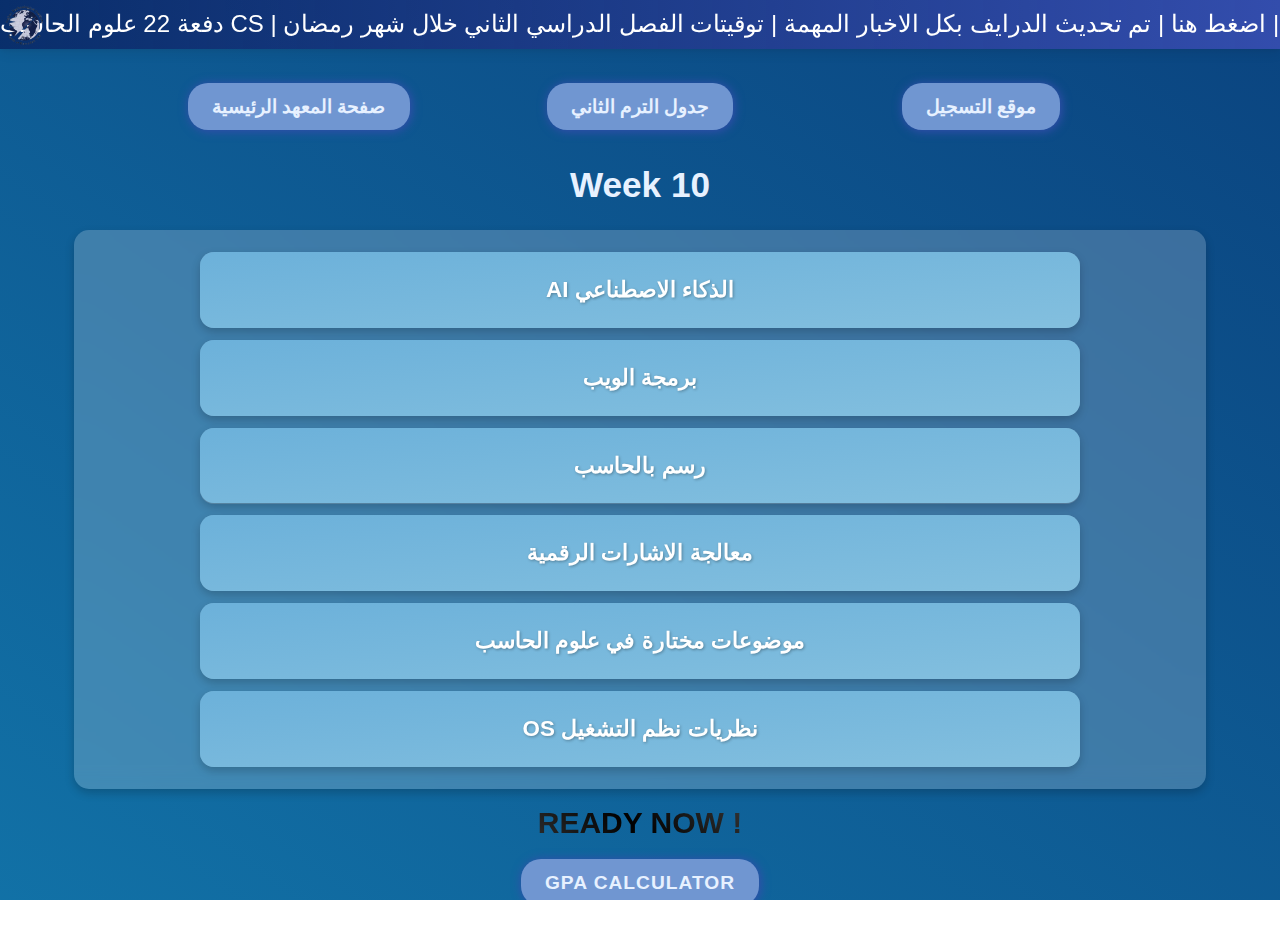
<file: index.html>
<!DOCTYPE html>
<html lang="en">

<head>
    <meta charset="UTF-8">
    <meta name="viewport" content="width=device-width, initial-scale=1.0">
    <title>Year 3-Term 2</title>
    <!-- Icon -->
    <link rel="icon" type="image/main-icon" href="img/HTI Logo.png">
    <!-- wow css  -->
    <link rel="stylesheet" href="css/wow.min.css">
    <!-- animate css  -->
    <link rel="stylesheet" href="css/animate.min.css" />
    <!-- fontawsome css  -->
    <link rel="stylesheet" href="css/all.min.css" />
    <!-- bootstrap css  -->
    <link rel="stylesheet" href="css/bootstrap.min.css">
    <!-- mdbootstrap css  -->
    <link rel="stylesheet" href="css/mdb.min.css">
    <!-- style css  -->
    <link rel="stylesheet" href="css/style.css"/>
</head>
<body>

    <!-- Start NAVbar Section -->

    <a href="news.html" target="_self">
        <nav class="navbar d-flex flex-column justify-content-center animate__animated animate__fadeInDown">
            <img src="img/HTI Logo.png" alt="HTI logo" class="logo-image">
            <div class="moving-text d-flex" style="direction: ltr;">
                <h4>دفعة 22 علوم الحاسب CS | جميع الاخبار المهمة للدفعة | اضغط هنا | تم تحديث الدرايف بكل الاخبار المهمة | توقيتات الفصل الدراسي الثاني خلال شهر رمضان</h4>
            </div>
        </nav>
    </a>

    <!-- End NAVbar Section -->

    <!-- Start Header Links -->

    <div class="header-links mx-auto container my-4 text-center">
        <div class="row">
            <div class="first-link text-center col-md-4 animate__animated animate__bounceInRight">
                <a href="https://www.hti.edu.eg/?page_id=3897" class="btn btn-primary link-hti" target="_blank">صفحة
                    المعهد الرئيسية</a>
            </div>
            <div class="second-link text-center col-md-4 animate__animated animate__bounceInLeft">
                <a href="https://drive.google.com/file/d/1776CBrZ31gZUXEzkf-ZxB6Pf50uqIrbk/view?usp=drive_link" class="btn btn-primary link-hti" target="_blank">جدول الترم الثاني</a>
            </div>
            <div class="third-link text-center col-md-4 animate__animated animate__bounceInDown">
                <a href="http://mis.hti.edu.eg/hti/login.jsp" class="btn btn-danger link-hti" target="_blank">موقع
                    التسجيل</a>
            </div>
        </div>
    </div>

    <!-- End Header Links -->

    <!-- Week Title -->
    <div class="week-title2 d-flex justify-content-center align-items-center flex-wrap animate__animated animate__fadeInUp">
        <h2 class="week-title animate__animated animate__fadeInUp mx-4">Week 10</h2>
    </div>

    <!-- Start subjects Section -->

    <div class="subjects-section-parent container p-3 animate__animated animate__zoomIn">
        <div class="row">
            <div class="subjects-section p-3">
                <div class="ai-subject subjects animate__animated animate__backInLeft" onclick="goTo('ai_subject.html')">
                    <a href="ai_subject.html" target="_blank" style="direction: rtl;">
                        الذكاء الاصطناعي AI
                    </a>
                </div>
                <div class="web-dev-subject subjects animate__animated animate__backInRight" onclick="goTo('web_subject.html')">
                    <a href="web_subject.html" target="_blank">برمجة الويب</a>
                </div>
                <div class="draw-comp-subject subjects animate__animated animate__backInLeft" onclick="goTo('comp_draw.html')">
                    <a href="comp_draw.html" target="_blank">رسم بالحاسب</a>
                </div>
                <div class="dps-subject subjects animate__animated animate__backInRight" onclick="goTo('dps.html')">
                    <a href="dps.html" target="_blank">معالجة الاشارات الرقمية</a>
                </div>
                <div class="mawdoat-subject subjects animate__animated animate__backInLeft" onclick="goTo('mawwdoat_subject.html')">
                    <a href="mawwdoat_subject.html" target="_blank">موضوعات مختارة في علوم الحاسب</a>
                </div>
                <div class="os-subject subjects animate__animated animate__backInRight" onclick="goTo('os_subject.html')">
                    <a href="os_subject.html" target="_blank" style="direction: rtl;">نظريات نظم التشغيل OS</a>
                </div>
            </div>
        </div>
    </div>

    <!-- End Parent Section -->

    <!-- Start GPA Section -->

    <h3 style="color: #050a30; font-weight: 800;" class="text-center gpa-text">ready now !</h3>
    <div class="container gpa-section">
        <div class="row">
            <div class="first-link text-center col12 animate__animated animate__bounceInRight mb-4">
                <a href="gpa.html" class="btn btn-primary link-hti" target="_blank">GPA Calculator</a>
            </div>
        </div>
    </div>

    <!-- End GPA Section -->

    <!-- Start Thanks for Section -->

    <!-- End Thanks for Section -->

    <!-- JAVASCRIPT Files -->
    <!-- fontawsome js -->
    <script src="js/all.min.js"></script>
    <!-- wow js -->
    <script src="js/wow.min.js"></script>
    <script>
        new WOW().init();
    </script>
    <!-- wow js -->
    <!-- jquery js -->
    <script src="js/jquery.slim.min.js"></script>
    <!-- popper js -->
    <script src="js/popper.min.js"></script>
    <!-- bootstrap js -->
    <script src="js/bootstrap.min.js"></script>
    <!-- mdbootstrap js -->
    <script src="js/mdb.min.js"></script>
    <!-- mdbootstrap js -->
    <!-- Main File JS -->
    <script src="js/main.js"></script>
</body>

</html>
</file>
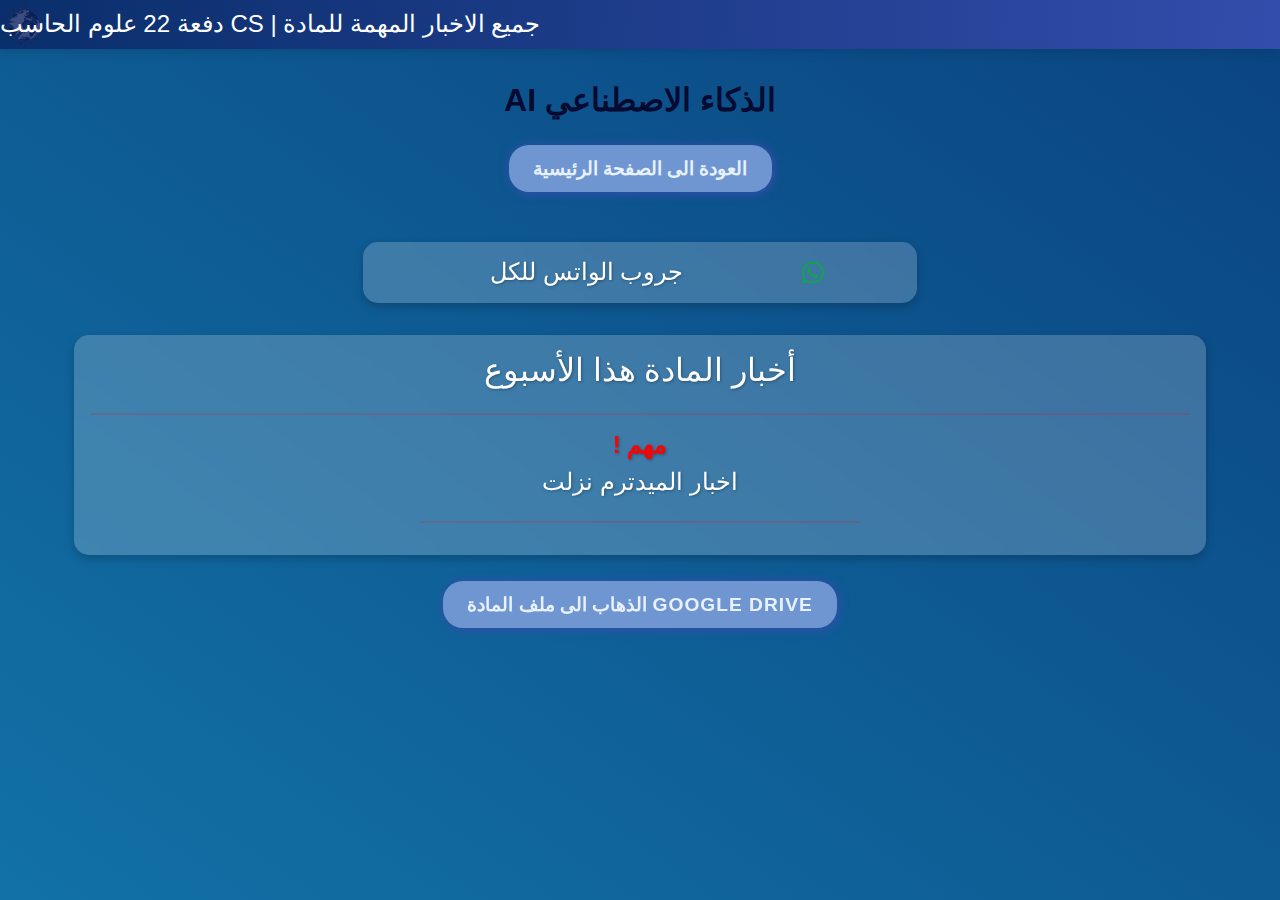
<file: ai_subject.html>
<!DOCTYPE html>
<html lang="en">
<head>
    <meta charset="UTF-8">
    <meta name="viewport" content="width=device-width, initial-scale=1.0">
    <title>AI الذكاء الاصطناعي</title>
    <!-- Icon -->
    <link rel="icon" type="image/main-icon" href="img/ai logo.png">
    <!-- wow css  -->
    <link rel="stylesheet" href="css/wow.min.css">
    <!-- animate css  -->
    <link rel="stylesheet" href="css/animate.min.css" />
    <!-- fontawsome css  -->
    <link rel="stylesheet" href="css/all.min.css" />
    <!-- bootstrap css  -->
    <link rel="stylesheet" href="css/bootstrap.min.css">
    <!-- mdbootstrap css  -->
    <link rel="stylesheet" href="css/mdb.min.css">
    <!-- style css  -->
    <link rel="stylesheet" href="css/style.css"/>
</head>
<body>

    <!-- Start NAVbar Section -->

    <img src="img/HTI Logo.png" alt="HTI logo" class="logo-image">
    <a href="ai_subject.html" target="_self">
        <nav class="navbar d-flex flex-column justify-content-center">
            <div class="moving-text d-flex">
                <h4>دفعة 22 علوم الحاسب CS | جميع الاخبار المهمة للمادة</h4>
            </div>
        </nav>
    </a>

    <!-- End NAVbar Section -->

    <!-- Start Header Links -->

    <div class="header-links mx-auto container my-4 text-center">
        <div class="row">
            <div class="first-link text-center my-2 col-md-12 animate__animated animate__bounceInLeft">
                <h3 class="subject-header" style="color: #050a30;">AI الذكاء الاصطناعي</h3>
            </div>
            <div class="first-link text-center col-md-12 animate__animated animate__bounceInRight">
                <a href="index.html" class="btn btn-primary link-hti" target="_self">العودة الى الصفحة الرئيسية</a>
            </div>
        </div>
    </div>

    <!-- End Header Links -->

    <!-- Whatsapp links -->
    <div class="subjects-section-parent container p-3">
        <div class="row">
            <a href="https://chat.whatsapp.com/Got9szj0M4MIVk0S0spTC0" target="_blank" class="a-subjects-whats">
                <div class="subjects-section-whats p-3 col-12 col-md-6 m-auto d-flex justify-content-center align-items-center">
                    <h4 class="mb-0 text-center w-50">جروب الواتس للكل</h4>
                    <i class="fa-brands fa-whatsapp fa-lg ms-2 text-success"></i>
                </div>
            </a>
        </div>
    </div>

    

    <!-- Start News Section -->

        <div class="subjects-section-parent container p-3 animate__animated animate__zoomInDown">
        <div class="row">
            <div class="subjects-section p-3">
                <h2>أخبار المادة هذا الأسبوع</h2>
                <hr class="news-hr">
                <h4 style="color: red; font-weight: bold; direction: rtl;">مهم !</h4>
                <h4>اخبار الميدترم نزلت</h4>
                <hr class="news-hr" style="width: 40%;">
            </div>
        </div>
    </div>

    <!-- End News Section -->

    <!-- Start Google drive link -->

    <div class="header-links container text-center">
        <div class="row">
            <div class="first-link text-center col-md-12 animate__animated animate__backInUp">
                <a href="https://docs.google.com/document/d/1BpduePeyL6pjbXLRtYk9vRPhbZykrW26/edit?usp=drive_link&ouid=106283500794737025863&rtpof=true&sd=true" class="btn btn-primary link-hti" target="_blank">الذهاب الى ملف المادة Google Drive</a>
            </div>
        </div>
    </div>

    <!-- End Google drive link -->

    <!-- JAVASCRIPT Files -->
    <!-- fontawsome js -->
    <script src="js/all.min.js"></script>
    <!-- wow js -->
    <script src="js/wow.min.js"></script>
    <script>
        new WOW().init();
    </script>
    <!-- wow js -->
    <!-- jquery js -->
    <script src="js/jquery.slim.min.js"></script>
    <!-- popper js -->
    <script src="js/popper.min.js"></script>
    <!-- bootstrap js -->
    <script src="js/bootstrap.min.js"></script>
    <!-- mdbootstrap js -->
    <script src="js/mdb.min.js"></script>
    <!-- mdbootstrap js -->
    <!-- Main File JS -->
    <script src="js/main.js"></script>
</body>
</html>
</file>
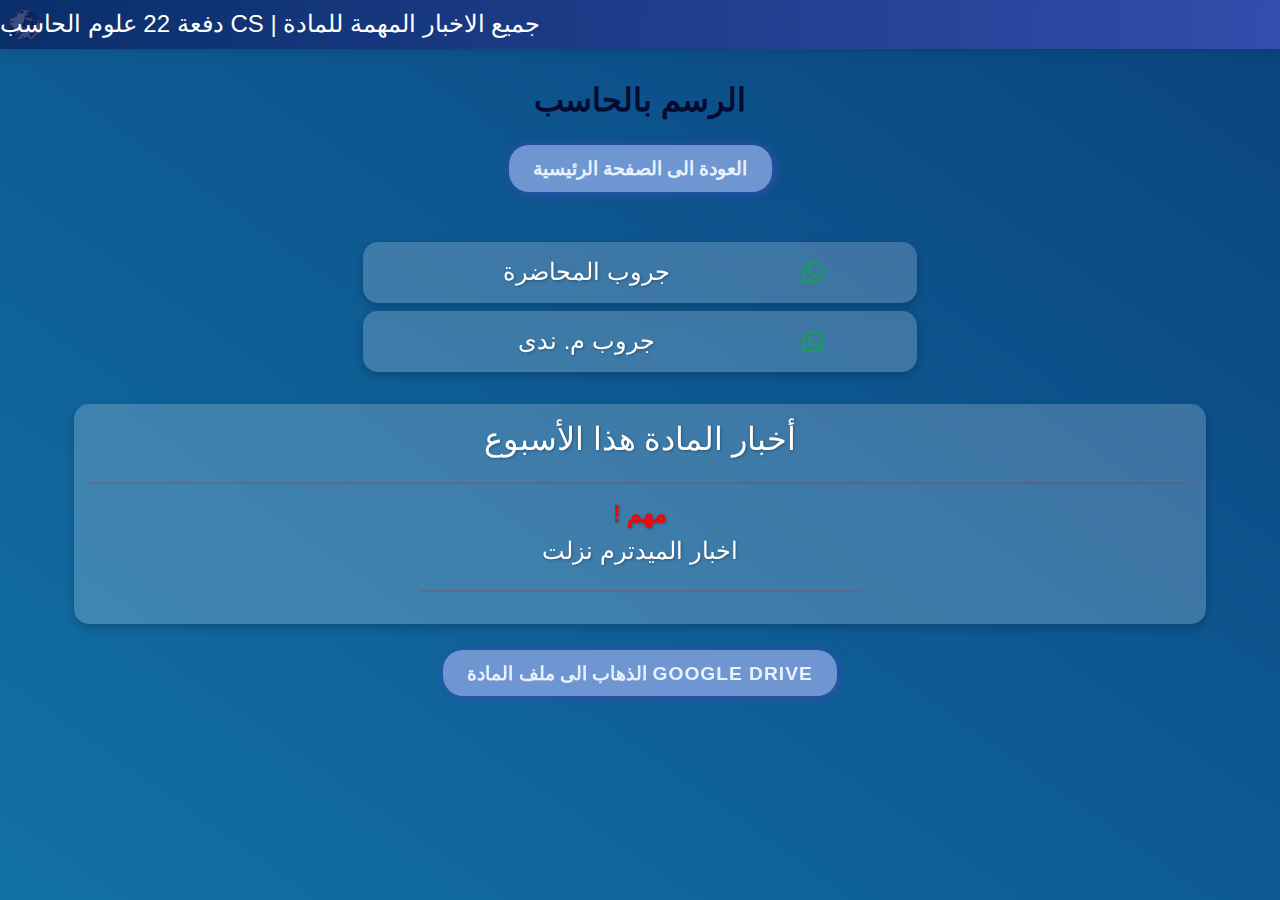
<file: comp_draw.html>
<!DOCTYPE html>
<html lang="en">
<head>
    <meta charset="UTF-8">
    <meta name="viewport" content="width=device-width, initial-scale=1.0">
    <title>Computer Design</title>
    <!-- Icon -->
    <link rel="icon" type="image/main-icon" href="img/computer logo.jpg">
    <!-- wow css  -->
    <link rel="stylesheet" href="css/wow.min.css">
    <!-- animate css  -->
    <link rel="stylesheet" href="css/animate.min.css" />
    <!-- fontawsome css  -->
    <link rel="stylesheet" href="css/all.min.css" />
    <!-- bootstrap css  -->
    <link rel="stylesheet" href="css/bootstrap.min.css">
    <!-- mdbootstrap css  -->
    <link rel="stylesheet" href="css/mdb.min.css">
    <!-- style css  -->
    <link rel="stylesheet" href="css/style.css"/>
</head>
<body>

    <!-- Start NAVbar Section -->

    <img src="img/HTI Logo.png" alt="HTI logo" class="logo-image">
    <a href="comp_draw.html" target="_self">
        <nav class="navbar d-flex flex-column justify-content-center">
            <div class="moving-text d-flex">
                <h4>دفعة 22 علوم الحاسب CS | جميع الاخبار المهمة للمادة</h4>
            </div>
        </nav>
    </a>

    <!-- End NAVbar Section -->

    <!-- Start Header Links -->

    <div class="header-links mx-auto container my-4 text-center">
        <div class="row">
            <div class="first-link text-center my-2 col-md-12 animate__animated animate__bounceInLeft">
                <h3 class="subject-header" style="color: #050a30;">الرسم بالحاسب</h3>
            </div>
            <div class="first-link text-center col-md-12 animate__animated animate__bounceInRight">
                <a href="index.html" class="btn btn-primary link-hti" target="_self">العودة الى الصفحة الرئيسية</a>
            </div>
        </div>
    </div>

    <!-- End Header Links -->

    <!-- Whatsapp links -->
    <div class="subjects-section-parent container p-3">
        <div class="row">
            <a href="https://chat.whatsapp.com/IC6FzZGcEUC82u91eX6xTD" target="_blank" class="a-subjects-whats">
                <div class="subjects-section-whats p-3 col-12 col-md-6 m-auto d-flex justify-content-center align-items-center">
                    <h4 class="mb-0 text-center w-50">جروب المحاضرة</h4>
                    <i class="fa-brands fa-whatsapp fa-lg ms-2 text-success"></i>
                </div>
            </a>
            <a href="https://chat.whatsapp.com/IC6FzZGcEUC82u91eX6xTD" target="_blank" class="a-subjects-whats">
                <div class="subjects-section-whats p-3 col-12 col-md-6 m-auto d-flex justify-content-center align-items-center mt-2">
                    <h4 class="mb-0 text-center w-50">جروب م. ندى</h4>
                    <i class="fa-brands fa-whatsapp fa-lg ms-2 text-success"></i>
                </div>
            </a>
        </div>
    </div>

    <!-- Start News Section -->
        <div class="subjects-section-parent container p-3 animate__animated animate__zoomInDown">
        <div class="row">
            <div class="subjects-section p-3">
                <h2>أخبار المادة هذا الأسبوع</h2>
                <hr class="news-hr">
                <h4 style="color: red; font-weight: bold; direction: rtl;">مهم !</h4>
                <h4>اخبار الميدترم نزلت</h4>
                <hr class="news-hr" style="width: 40%;">
            </div>
        </div>
    </div>

    <!-- End News Section -->

    <!-- Start Google drive link -->

    <div class="header-links container text-center">
        <div class="row">
            <div class="first-link text-center col-md-12 animate__animated animate__backInUp">
                <a href="https://docs.google.com/document/d/1R_1vVMCkstqrqnaEO7SGqClV2ni_c2xq2x5_SIU8O30/edit?usp=drive_link" class="btn btn-primary link-hti" target="_blank">الذهاب الى ملف المادة Google Drive</a>
            </div>
        </div>
    </div>
    <!-- End Google drive link -->

    <!-- JAVASCRIPT Files -->
    <!-- fontawsome js -->
    <script src="js/all.min.js"></script>
    <!-- wow js -->
    <script src="js/wow.min.js"></script>
    <script>
        new WOW().init();
    </script>
    <!-- wow js -->
    <!-- jquery js -->
    <script src="js/jquery.slim.min.js"></script>
    <!-- popper js -->
    <script src="js/popper.min.js"></script>
    <!-- bootstrap js -->
    <script src="js/bootstrap.min.js"></script>
    <!-- mdbootstrap js -->
    <script src="js/mdb.min.js"></script>
    <!-- mdbootstrap js -->
    <!-- Main File JS -->
    <script src="js/main.js"></script>
</body>
</html>
</file>
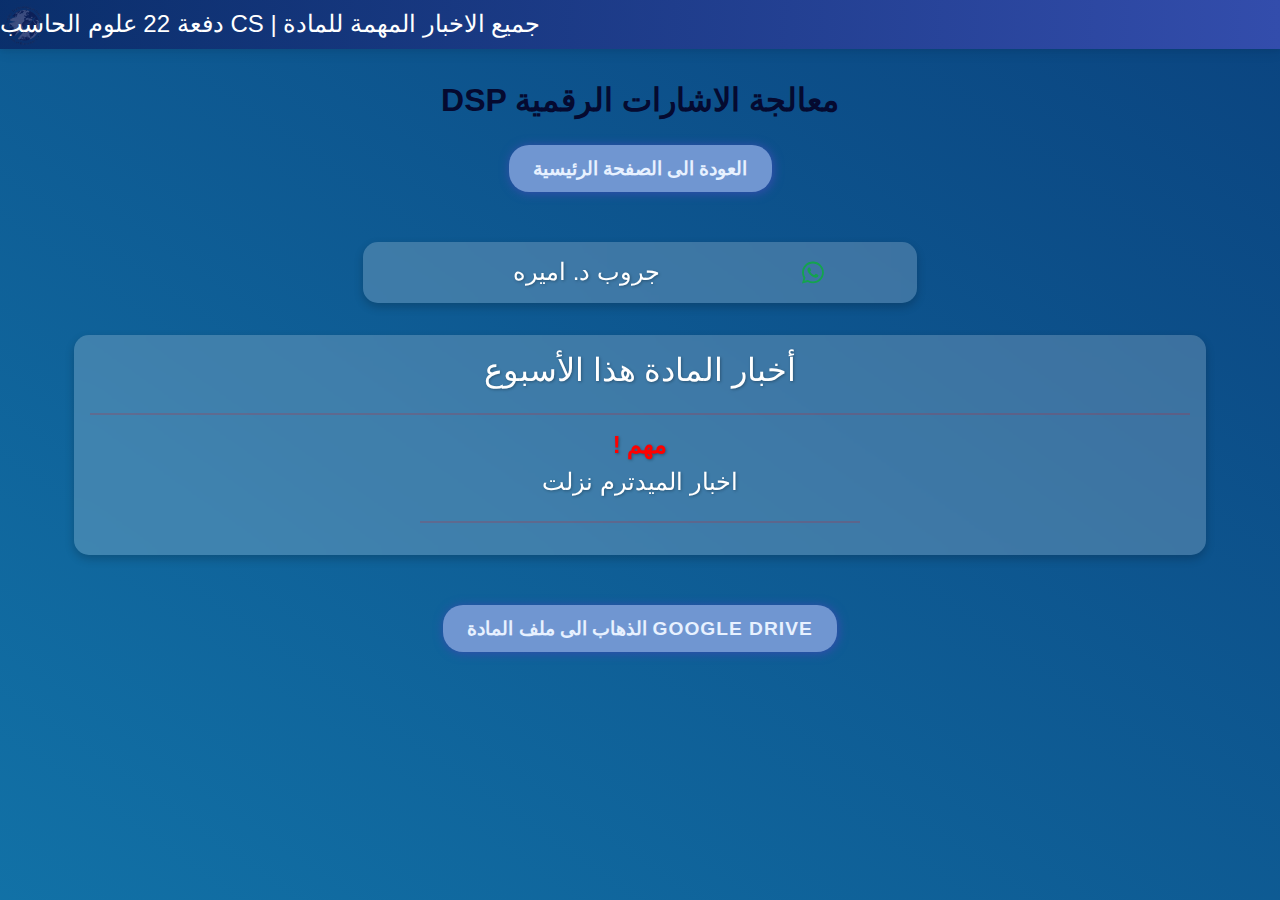
<file: dps.html>
<!DOCTYPE html>
<html lang="en">
<head>
    <meta charset="UTF-8">
    <meta name="viewport" content="width=device-width, initial-scale=1.0">
    <title>DSP معالجة الاشارات الرقمية</title>
    <!-- Icon -->
    <link rel="icon" type="image/DPS-icon" href="img/DPS logo.jpg">
    <!-- wow css  -->
    <link rel="stylesheet" href="css/wow.min.css">
    <!-- animate css  -->
    <link rel="stylesheet" href="css/animate.min.css" />
    <!-- fontawsome css  -->
    <link rel="stylesheet" href="css/all.min.css" />
    <!-- bootstrap css  -->
    <link rel="stylesheet" href="css/bootstrap.min.css">
    <!-- mdbootstrap css  -->
    <link rel="stylesheet" href="css/mdb.min.css">
    <!-- style css  -->
    <link rel="stylesheet" href="css/style.css"/>
</head>
<body>

    <!-- Start NAVbar Section -->

    <img src="img/HTI Logo.png" alt="HTI logo" class="logo-image">
    <a href="dps.html" target="_self">
        <nav class="navbar d-flex flex-column justify-content-center">
            <div class="moving-text d-flex">
                <h4>دفعة 22 علوم الحاسب CS | جميع الاخبار المهمة للمادة</h4>
            </div>
        </nav>
    </a>

    <!-- End NAVbar Section -->

    <!-- Start Header Links -->

    <div class="header-links mx-auto container my-4 text-center">
        <div class="row">
            <div class="first-link my-2 text-center col-md-12 animate__animated animate__bounceInLeft">
                <h3 class="subject-header" style="color: #050a30;">DSP معالجة الاشارات الرقمية</h3>
            </div>
            <div class="first-link text-center col-md-12 animate__animated animate__bounceInRight">
                <a href="index.html" class="btn btn-primary link-hti" target="_self">العودة الى الصفحة الرئيسية</a>
            </div>
        </div>
    </div>

    <!-- End Header Links -->

    <!-- Whatsapp links -->
    <div class="subjects-section-parent container p-3">
        <div class="row">
            <a href="https://chat.whatsapp.com/E8WbWMPJDiLEuZRfhpGPYP" target="_blank" class="a-subjects-whats">
                <div class="subjects-section-whats p-3 col-12 col-md-6 m-auto d-flex justify-content-center align-items-center">
                    <h4 class="mb-0 text-center w-50">جروب  د. اميره</h4>
                    <i class="fa-brands fa-whatsapp fa-lg ms-2 text-success"></i>
                </div>
            </a>
        </div>
    </div>

    <!-- Start News Section -->

     <div class="subjects-section-parent container p-3 animate__animated animate__zoomInDown">
        <div class="row">
            <div class="subjects-section p-3">
                <h2>أخبار المادة هذا الأسبوع</h2>
                <hr class="news-hr">
                <h4 style="color: red; font-weight: bold; direction: rtl;">مهم !</h4>
                <h4>اخبار الميدترم نزلت</h4>
                <hr class="news-hr" style="width: 40%;">
            </div>
        </div>
    </div>

    <!-- End News Section -->

    <!-- Start Google drive link -->

    <div class="header-links mx-auto container my-4 text-center">
        <div class="row">
            <div class="first-link text-center col-md-12 animate__animated animate__backInUp">
                <a href="https://docs.google.com/document/d/1GTnDDP8aubUw93raZV2Iy1NIRnbeE5WJ/edit?usp=drive_link&ouid=106283500794737025863&rtpof=true&sd=true" class="btn btn-primary link-hti" target="_blank">الذهاب الى ملف المادة Google Drive</a>
            </div>
        </div>
    </div>

    <!-- End Google drive link -->

    <!-- JAVASCRIPT Files -->
    <!-- fontawsome js -->
    <script src="js/all.min.js"></script>
    <!-- wow js -->
    <script src="js/wow.min.js"></script>
    <script>
        new WOW().init();
    </script>
    <!-- wow js -->
    <!-- jquery js -->
    <script src="js/jquery.slim.min.js"></script>
    <!-- popper js -->
    <script src="js/popper.min.js"></script>
    <!-- bootstrap js -->
    <script src="js/bootstrap.min.js"></script>
    <!-- mdbootstrap js -->
    <script src="js/mdb.min.js"></script>
    <!-- mdbootstrap js -->
    <!-- Main File JS -->
    <script src="js/main.js"></script>
</body>
</html>
</file>
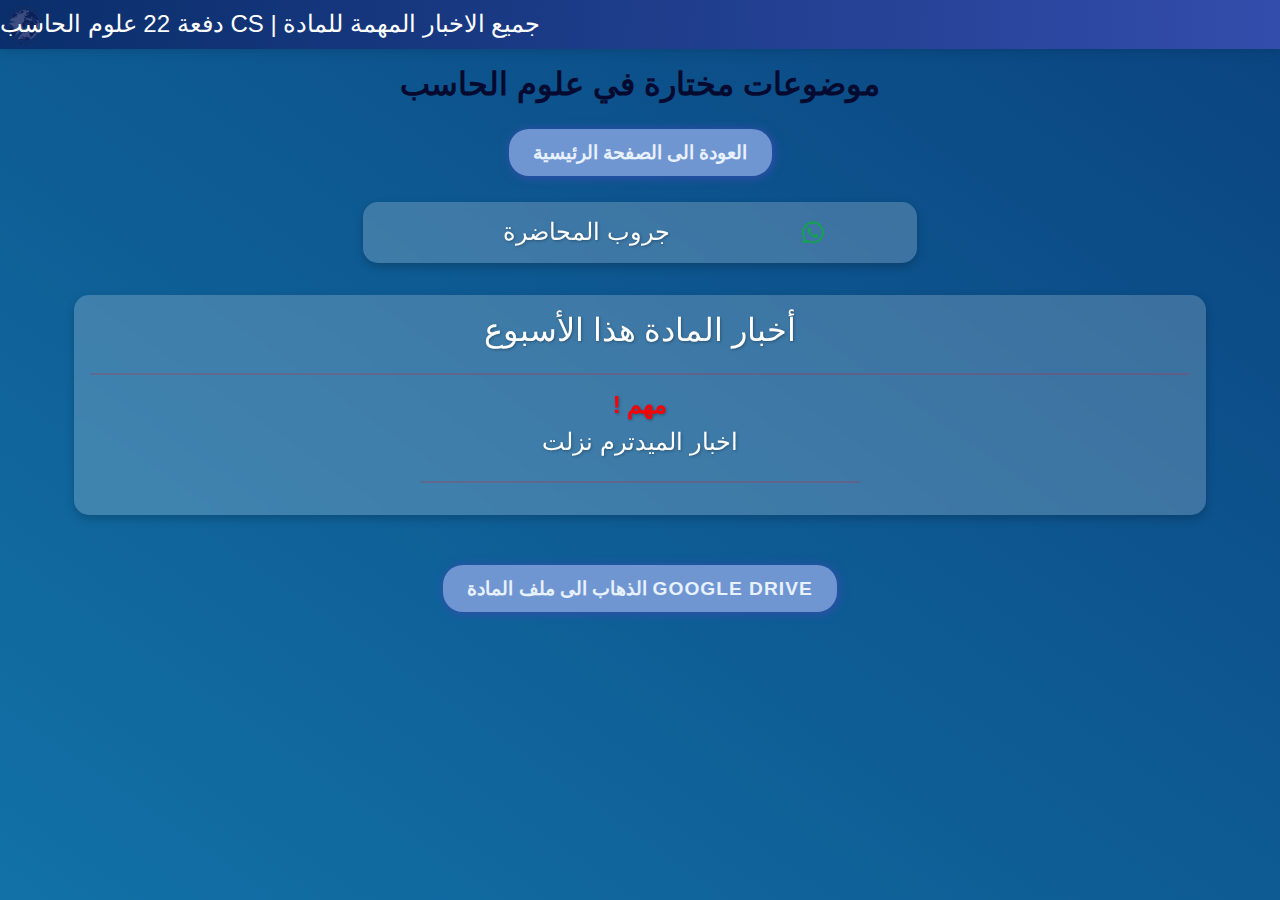
<file: mawwdoat_subject.html>
<!DOCTYPE html>
<html lang="en">
<head>
    <meta charset="UTF-8">
    <meta name="viewport" content="width=device-width, initial-scale=1.0">
    <title>موضوعات مختارة في علوم الحاسب</title>
    <!-- Icon -->
    <link rel="icon" type="image/main-icon" href="img/HTI Logo.png">
    <!-- wow css  -->
    <link rel="stylesheet" href="css/wow.min.css">
    <!-- animate css  -->
    <link rel="stylesheet" href="css/animate.min.css" />
    <!-- fontawsome css  -->
    <link rel="stylesheet" href="css/all.min.css" />
    <!-- bootstrap css  -->
    <link rel="stylesheet" href="css/bootstrap.min.css">
    <!-- mdbootstrap css  -->
    <link rel="stylesheet" href="css/mdb.min.css">
    <!-- style css  -->
    <link rel="stylesheet" href="css/style.css"/>
</head>
<body>

    <!-- Start NAVbar Section -->

    <img src="img/HTI Logo.png" alt="HTI logo" class="logo-image">
    <a href="mawwdoat_subject.html" target="_self">
        <nav class="navbar d-flex flex-column justify-content-center">
            <div class="moving-text d-flex">
                <h4>دفعة 22 علوم الحاسب CS | جميع الاخبار المهمة للمادة</h4>
            </div>
        </nav>
    </a>

    <!-- End NAVbar Section -->

    <!-- Start Header Links -->

    <div class="header-links mx-auto container text-center mt-2">
        <div class="row">
            <div class="first-link text-center my-2 col-md-12 animate__animated animate__bounceInLeft">
                <h3 class="subject-header" style="color: #050a30;">موضوعات مختارة في علوم الحاسب</h3>
            </div>
            <div class="first-link text-center col-md-12 animate__animated animate__bounceInRight">
                <a href="index.html" class="btn btn-primary link-hti" target="_self">العودة الى الصفحة الرئيسية</a>
            </div>
        </div>
    </div>

    <!-- End Header Links -->

    <!-- Whatsapp links -->
    <div class="subjects-section-parent container p-3">
        <div class="row">
            <a href="https://chat.whatsapp.com/HXgNy87trp6CUwveL3pZHe" target="_blank" class="a-subjects-whats">
                <div class="subjects-section-whats p-3 col-12 col-md-6 m-auto d-flex justify-content-center align-items-center">
                    <h4 class="mb-0 text-center w-50">جروب  المحاضرة</h4>
                    <i class="fa-brands fa-whatsapp fa-lg ms-2 text-success"></i>
                </div>
            </a>
        </div>
    </div>

    <!-- Start News Section -->

      <div class="subjects-section-parent container p-3 animate__animated animate__zoomInDown">
        <div class="row">
            <div class="subjects-section p-3">
                <h2>أخبار المادة هذا الأسبوع</h2>
                <hr class="news-hr">
                <h4 style="color: red; font-weight: bold; direction: rtl;">مهم !</h4>
                <h4>اخبار الميدترم نزلت</h4>
                <hr class="news-hr" style="width: 40%;">
            </div>
        </div>
    </div>
    <!-- End News Section -->

    <!-- Start Google drive link -->

    <div class="header-links mx-auto container my-4 text-center">
        <div class="row">
            <div class="first-link text-center col-md-12 animate__animated animate__backInUp">
                <a href="https://docs.google.com/document/d/12iFNFWo8m4ULlMG5ZyUZudhtGYsmQ3hl/edit?usp=drive_link&ouid=106283500794737025863&rtpof=true&sd=true" class="btn btn-primary link-hti" target="_blank">الذهاب الى ملف المادة Google Drive</a>
            </div>
        </div>
    </div>

    <!-- End Google drive link -->

    <!-- JAVASCRIPT Files -->
    <!-- fontawsome js -->
    <script src="js/all.min.js"></script>
    <!-- wow js -->
    <script src="js/wow.min.js"></script>
    <script>
        new WOW().init();
    </script>
    <!-- wow js -->
    <!-- jquery js -->
    <script src="js/jquery.slim.min.js"></script>
    <!-- popper js -->
    <script src="js/popper.min.js"></script>
    <!-- bootstrap js -->
    <script src="js/bootstrap.min.js"></script>
    <!-- mdbootstrap js -->
    <script src="js/mdb.min.js"></script>
    <!-- mdbootstrap js -->
    <!-- Main File JS -->
    <script src="js/main.js"></script>
</body>
</html>
</file>
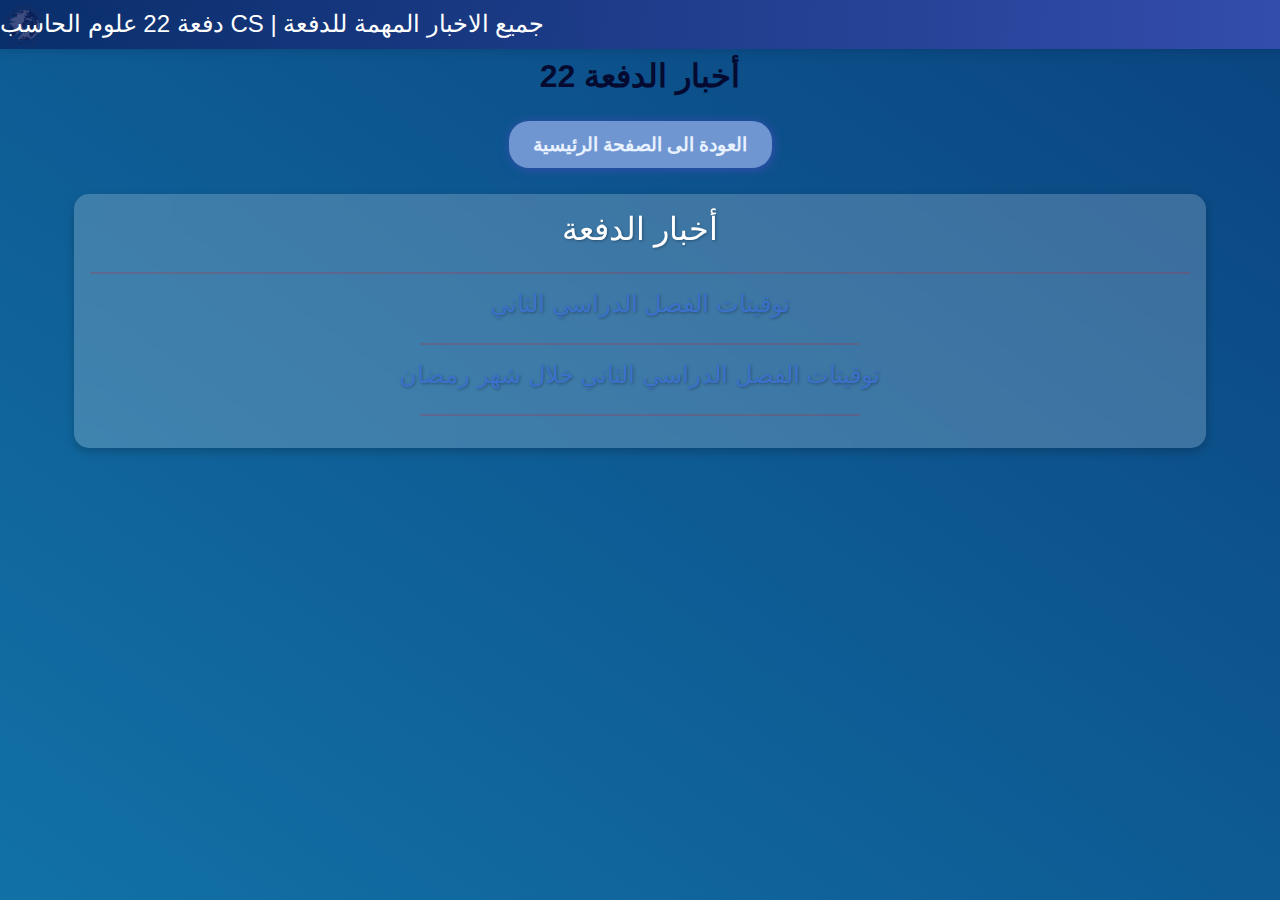
<file: news.html>
<!DOCTYPE html>
<html lang="en">
<head>
    <meta charset="UTF-8">
    <meta name="viewport" content="width=device-width, initial-scale=1.0">
    <title>Year 3-Term 2 News</title>
    <!-- Icons -->
    <link rel="icon" type="image/OS-icon" href="img/news logo.png">
    <!-- wow css  -->
    <link rel="stylesheet" href="css/wow.min.css">
    <!-- animate css  -->
    <link rel="stylesheet" href="css/animate.min.css" />
    <!-- fontawsome css  -->
    <link rel="stylesheet" href="css/all.min.css" />
    <!-- bootstrap css  -->
    <link rel="stylesheet" href="css/bootstrap.min.css">
    <!-- mdbootstrap css  -->
    <link rel="stylesheet" href="css/mdb.min.css">
    <!-- style css  -->
    <link rel="stylesheet" href="css/style.css"/>
</head>
<body>

    <!-- Start NAVbar Section -->

    <img src="img/HTI Logo.png" alt="HTI logo" class="logo-image">
    <a href="news.html" target="_self">
        <nav class="navbar d-flex flex-column justify-content-center">
            <div class="moving-text d-flex">
                <h4>دفعة 22 علوم الحاسب CS | جميع الاخبار المهمة للدفعة</h4>
            </div>
        </nav>
    </a>

    <!-- End NAVbar Section -->

    <!-- Start Header Links -->

    <div class="header-links mx-auto container text-center">
        <div class="row">
            <div class="first-link text-center col-md-12 my-2 animate__animated animate__bounceInLeft">
                <h3 class="subject-header" style="letter-spacing: 1px; color:#050a30;">أخبار الدفعة 22</h3>
            </div>
            <div class="first-link text-center col-md-12 animate__animated animate__bounceInRight">
                <a href="index.html" class="btn btn-primary link-hti" target="_self">العودة الى الصفحة الرئيسية</a>
            </div>
        </div>
    </div>

    <!-- End Header Links -->

    <!-- Start subjects Section -->

    <div class="subjects-section-parent container p-3 animate__animated animate__zoomInDown">
        <div class="row">
            <div class="subjects-section p-3">
                <h2>أخبار الدفعة</h2>
                <hr class="news-hr">
                <a href="http://drive.google.com/file/d/1CVwwtFCt8TQdoaaO3TCoVTUhATK2fnQe/view?usp=drivesdk" target="_blank">
                    <h4>توقيتات الفصل الدراسي الثاني</h4>
                </a>
                <hr class="news-hr" style="width: 40%;">
                <a href="https://drive.google.com/file/d/1fehNP81mXOFYDNYMRcRp2GruvOuUX80x/view?fbclid=IwY2xjawIpR4pleHRuA2FlbQIxMAABHdPtHVvCY5TXYpOOHt8sxH0lTo_ziGFJuB_jTjAL-jnNnhEJhhh5wSORiw_aem_oSLr50AolJhPUygV2IaZMw" target="_blank">
                    <h4 style="text-align: center;">توقيتات الفصل الدراسي الثاني خلال شهر رمضان</h4>
                </a>
                <hr class="news-hr" style="width: 40%;">
            </div>
        </div>
    </div>

    <!-- End Parent Section -->

    <!-- JAVASCRIPT Files -->
    <!-- fontawsome js -->
    <script src="js/all.min.js"></script>
    <!-- wow js -->
    <script src="js/wow.min.js"></script>
    <script>
        new WOW().init();
    </script>
    <!-- wow js -->
    <!-- jquery js -->
    <script src="js/jquery.slim.min.js"></script>
    <!-- popper js -->
    <script src="js/popper.min.js"></script>
    <!-- bootstrap js -->
    <script src="js/bootstrap.min.js"></script>
    <!-- mdbootstrap js -->
    <script src="js/mdb.min.js"></script>
    <!-- mdbootstrap js -->
    <!-- Main File JS -->
    <script src="js/main.js"></script>
</body>
</html>
</file>
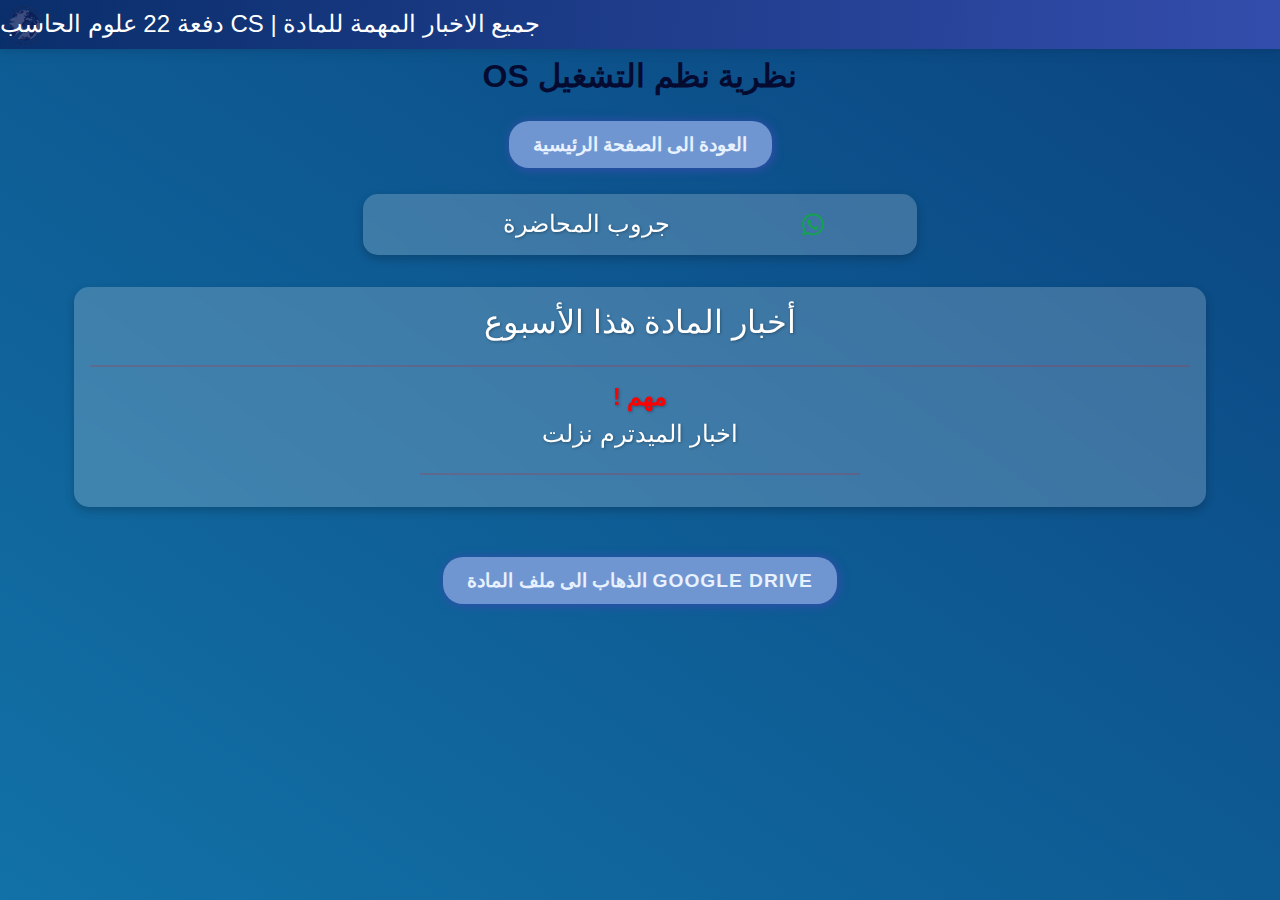
<file: os_subject.html>
<!DOCTYPE html>
<html lang="en">
<head>
    <meta charset="UTF-8">
    <meta name="viewport" content="width=device-width, initial-scale=1.0">
    <title>نظرية نظم التشغيل OS</title>
    <!-- Icon -->
    <link rel="icon" type="image/OS-icon" href="img/OS logo.jpg">
    <!-- wow css  -->
    <link rel="stylesheet" href="css/wow.min.css">
    <!-- animate css  -->
    <link rel="stylesheet" href="css/animate.min.css" />
    <!-- fontawsome css  -->
    <link rel="stylesheet" href="css/all.min.css" />
    <!-- bootstrap css  -->
    <link rel="stylesheet" href="css/bootstrap.min.css">
    <!-- mdbootstrap css  -->
    <link rel="stylesheet" href="css/mdb.min.css">
    <!-- style css  -->
    <link rel="stylesheet" href="css/style.css"/>
</head>
<body>

    <!-- Start NAVbar Section -->

    <img src="img/HTI Logo.png" alt="HTI logo" class="logo-image">
    <a href="os_subject.html" target="_sel">
        <nav class="navbar d-flex flex-column justify-content-center">
            <div class="moving-text d-flex">
                <h4>دفعة 22 علوم الحاسب CS | جميع الاخبار المهمة للمادة</h4>
            </div>
        </nav>
    </a>

    <!-- End NAVbar Section -->

    <!-- Start Header Links -->

    <div class="header-links mx-auto container text-center">
        <div class="row">
            <div class="first-link text-center my-2 col-md-12 animate__animated animate__bounceInLeft">
                <h3 class="subject-header" style="direction: rtl; color: #050a30;">نظرية نظم التشغيل OS</h3>
            </div>
            <div class="first-link text-center col-md-12 animate__animated animate__bounceInRight">
                <a href="index.html" class="btn btn-primary link-hti" target="_self">العودة الى الصفحة الرئيسية</a>
            </div>
        </div>
    </div>

    <!-- End Header Links -->

    <!-- Whatsapp links -->
    <div class="subjects-section-parent container p-3">
        <div class="row">
            <a href="https://chat.whatsapp.com/I9yZTNIbEIGAUxrKeppIS2" target="_blank" class="a-subjects-whats">
                <div class="subjects-section-whats p-3 col-12 col-md-6 m-auto d-flex justify-content-center align-items-center">
                    <h4 class="mb-0 text-center w-50">جروب  المحاضرة</h4>
                    <i class="fa-brands fa-whatsapp fa-lg ms-2 text-success"></i>
                </div>
            </a>
        </div>
    </div>

    <!-- Start News Section -->

        <div class="subjects-section-parent container p-3 animate__animated animate__zoomInDown">
        <div class="row">
            <div class="subjects-section p-3">
                <h2>أخبار المادة هذا الأسبوع</h2>
                <hr class="news-hr">
                <h4 style="color: red; font-weight: bold; direction: rtl;">مهم !</h4>
                <h4>اخبار الميدترم نزلت</h4>
                <hr class="news-hr" style="width: 40%;">
            </div>
        </div>
    </div>

    <!-- End News Section -->

    <!-- Start Google drive link -->

    <div class="header-links mx-auto container my-4 text-center">
        <div class="row">
            <div class="first-link text-center col-md-12 animate__animated animate__backInUp">
                <a href="https://docs.google.com/document/d/1SWnFEQAJZVzt_oV-nJ-sZyTrA5QsoAeA/edit?usp=drive_link&ouid=106283500794737025863&rtpof=true&sd=true" class="btn btn-primary link-hti" target="_blank">الذهاب الى ملف المادة Google Drive</a>
            </div>
        </div>
    </div>

    <!-- End Google drive link -->

    <!-- JAVASCRIPT Files -->
    <!-- fontawsome js -->
    <script src="js/all.min.js"></script>
    <!-- wow js -->
    <script src="js/wow.min.js"></script>
    <script>
        new WOW().init();
    </script>
    <!-- wow js -->
    <!-- jquery js -->
    <script src="js/jquery.slim.min.js"></script>
    <!-- popper js -->
    <script src="js/popper.min.js"></script>
    <!-- bootstrap js -->
    <script src="js/bootstrap.min.js"></script>
    <!-- mdbootstrap js -->
    <script src="js/mdb.min.js"></script>
    <!-- mdbootstrap js -->
    <!-- Main File JS -->
    <script src="js/main.js"></script>
</body>
</html>
</file>
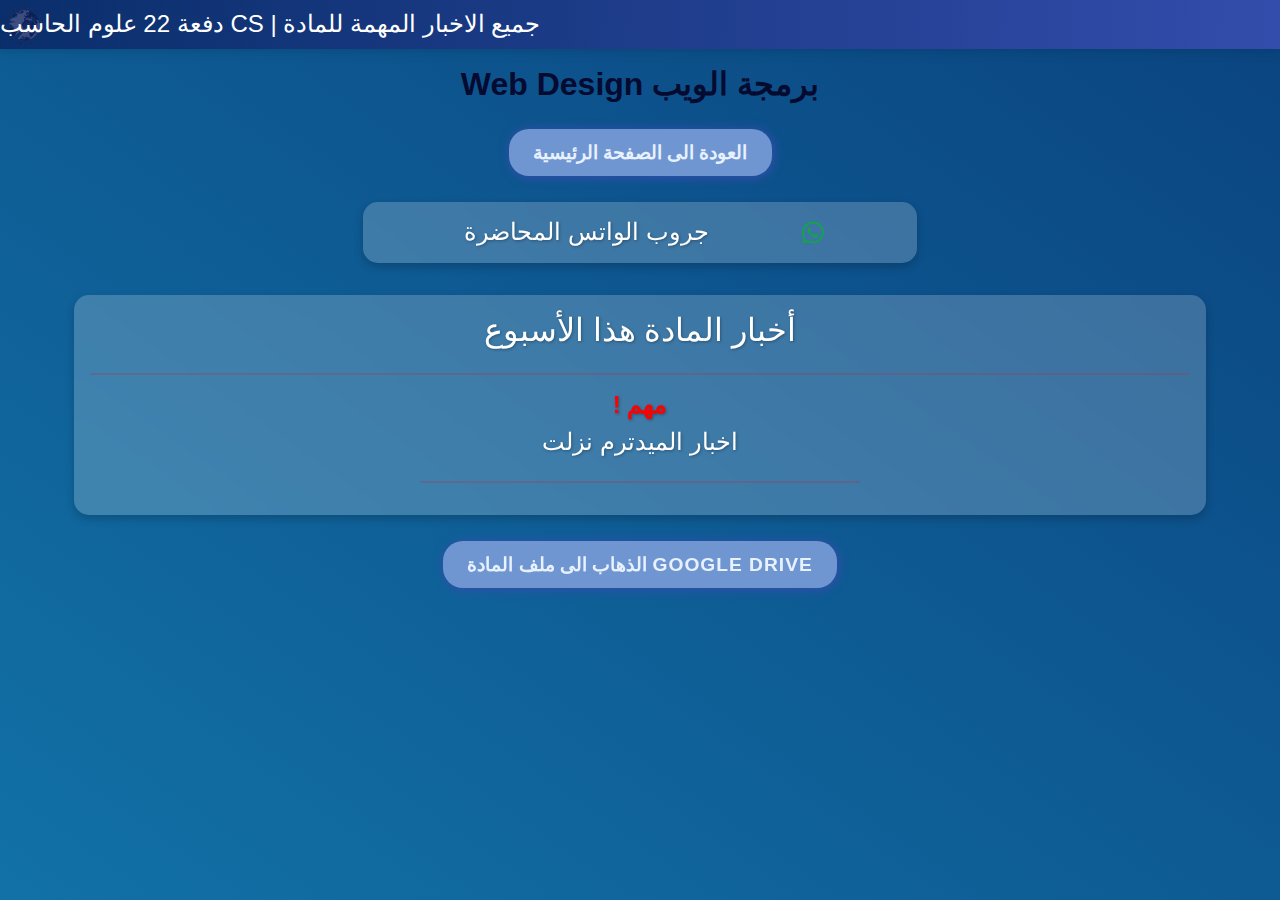
<file: web_subject.html>
<!DOCTYPE html>
<html lang="en">
<head>
    <meta charset="UTF-8">
    <meta name="viewport" content="width=device-width, initial-scale=1.0">
    <title>برمجة الويب</title>
    <!-- Icon -->
    <link rel="icon" type="image/web-icon" href="img/web logo.jpg">
    <!-- wow css  -->
    <link rel="stylesheet" href="css/wow.min.css">
    <!-- animate css  -->
    <link rel="stylesheet" href="css/animate.min.css" />
    <!-- fontawsome css  -->
    <link rel="stylesheet" href="css/all.min.css" />
    <!-- bootstrap css  -->
    <link rel="stylesheet" href="css/bootstrap.min.css">
    <!-- mdbootstrap css  -->
    <link rel="stylesheet" href="css/mdb.min.css">
    <!-- style css  -->
    <link rel="stylesheet" href="css/style.css"/>
</head>
<body>

    <!-- Start NAVbar Section -->

    <img src="img/HTI Logo.png" alt="HTI logo" class="logo-image">
    <a href="web_subject.html" target="_self">
        <nav class="navbar d-flex flex-column justify-content-center">
            <div class="moving-text d-flex">
                <h4>دفعة 22 علوم الحاسب CS | جميع الاخبار المهمة للمادة</h4>
            </div>
        </nav>
    </a>

    <!-- End NAVbar Section -->

    <!-- Start Header Links -->

    <div class="header-links mx-auto container text-center mt-2">
        <div class="row">
            <div class="first-link my-2 text-center col-md-12 animate__animated animate__bounceInLeft">
                <h3 class="subject-header" style="direction: rtl; color: #050a30;">برمجة الويب Web Design</h3>
            </div>
            <div class="first-link text-center col-md-12 animate__animated animate__bounceInRight">
                <a href="index.html" class="btn btn-primary link-hti" target="_self">العودة الى الصفحة الرئيسية</a>
            </div>
        </div>
    </div>

    <!-- End Header Links -->

    <!-- Whatsapp links -->
    <div class="subjects-section-parent container p-3">
        <div class="row">
            <a href="https://chat.whatsapp.com/E1uQLev13e4FNKNzM9umFZ" target="_blank" class="a-subjects-whats">
                <div class="subjects-section-whats p-3 col-12 col-md-6 m-auto d-flex justify-content-center align-items-center">
                    <h4 class="mb-0 text-center w-50">جروب الواتس المحاضرة</h4>
                    <i class="fa-brands fa-whatsapp fa-lg ms-2 text-success"></i>
                </div>
            </a>
        </div>
    </div>

    <!-- Start News Section -->

       <div class="subjects-section-parent container p-3 animate__animated animate__zoomInDown">
        <div class="row">
            <div class="subjects-section p-3">
                <h2>أخبار المادة هذا الأسبوع</h2>
                <hr class="news-hr">
                <h4 style="color: red; font-weight: bold; direction: rtl;">مهم !</h4>
                <h4>اخبار الميدترم نزلت</h4>
                <hr class="news-hr" style="width: 40%;">
            </div>
        </div>
    </div>

    <!-- End News Section -->

    <!-- Start Google drive link -->

    <div class="header-links mx-auto container text-center">
        <div class="row">
            <div class="first-link text-center col-md-12 animate__animated animate__backInUp">
                <a href="https://docs.google.com/document/d/1YYsqE5kSig7K2A1vDEdiXGK2QqT3wshm/edit?usp=drive_link&ouid=106283500794737025863&rtpof=true&sd=true" class="btn btn-primary link-hti" target="_blank">الذهاب الى ملف المادة Google Drive</a>
            </div>
        </div>
    </div>

    <!-- End Google drive link -->

    <!-- JAVASCRIPT Files -->
    <!-- fontawsome js -->
    <script src="js/all.min.js"></script>
    <!-- wow js -->
    <script src="js/wow.min.js"></script>
    <script>
        new WOW().init();
    </script>
    <!-- wow js -->
    <!-- jquery js -->
    <script src="js/jquery.slim.min.js"></script>
    <!-- popper js -->
    <script src="js/popper.min.js"></script>
    <!-- bootstrap js -->
    <script src="js/bootstrap.min.js"></script>
    <!-- mdbootstrap js -->
    <script src="js/mdb.min.js"></script>
    <!-- mdbootstrap js -->
    <!-- Main File JS -->
    <script src="js/main.js"></script>
</body>
</html>
</file>
<file: css/style.css>
/* Start Background Section */

* {
  transition: all 1s;
  box-sizing: border-box;
  /* max-width: 100%; */
  text-align: center;
}

.logo-image {
  position: fixed;
  height: 50px;
  width: 50px;
  top: 0;
  left: 0;
  z-index: 1px;
}

html,
body {
  max-width: 100%;
  overflow-x: hidden;
  perspective: 600px;
}

body {
  margin: 0;
  overflow: hidden;
  height: 100vh;
  background: linear-gradient(to bottom left, #000046, #1CB5E0);
  background-size: 400% 400%;
  animation: glowingBackground 5s linear infinite;
  overflow: auto;
  background-repeat: no-repeat;
}

@keyframes glowingBackground {
  0% {
    background-position: 0% 50%;
  }

  50% {
    background-position: 100% 50%;
  }

  100% {
    background-position: 0% 50%;
  }
}

.cursor-effect {
  position: absolute;
  width: 60px;
  height: 60px;
  background: radial-gradient(circle, rgba(255, 255, 255, 0.5), rgba(255, 255, 255, 0));
  border-radius: 50%;
  pointer-events: none;
  filter: blur(10px);
  opacity: 1;
  transform: translate(-50%, -50%);
  transition: transform 0.3s ease-out, opacity 0.5s ease-out;
}

.news-hr {
  height: 2px;
  background-color: rgba(255, 0, 0, 0.657);
  display: block;
  width: 100%;
  border: none;
}

/* End Background Section */

/* Start NavBar Section */

.navbar {
  width: 100%;
  background: linear-gradient(to left, #334dac, #081e5cb8);
  padding: 10px 0;
  overflow: hidden;
  white-space: nowrap;
  position: relative;
  display: flex;
  align-items: center;
  position: sticky;
  top: 0;
  z-index: 400;
}

.navbar h4 {
  margin-bottom: 0;
}

.moving-text {
  color: #fff;
  display: inline-block;
  min-width: 100%;
  font-size: 20px;
  font-weight: bold;
  animation: marquee 8s linear infinite;
}

@media (min-width: 768px) {
  .moving-text {
    animation-duration: 5s;
  }
}

@media (min-width: 1200px) {
  .moving-text {
    animation-duration: 20s;
    animation: marquee 15s cubic-bezier(0.00001, 0.6, 0.4, 0.4) infinite;
  }

  @keyframes marquee {
    from {
      transform: translateX(-5%);
    }

    to {
      transform: translateX(5%);
    }
  }
}

@keyframes marquee {
  from {
    transform: translateX(-100%);
  }

  to {
    transform: translateX(100%);
  }
}

/* End NavBar Section */

/* Start Header Links Section */

/* Week title */
.week-title {
  text-align: center;
  font-weight: 800;
  font-size: 220%;
  color: #E7F1FF;
  animation-delay: 1s;
}

.week-title2 {
  text-align: center;
  animation-delay: 1s;
}

.header-links {
  width: 80%;
}

/* Start Gpa Section */

.header-links .row a,
.gpa-section .first-link a {
  background-color: #7096D1;
  color: #E7F1FF;
  font-weight: 800;
  border-radius: 20px;
  letter-spacing: 1px;
  font-size: 120%;
  box-shadow: 1px 1px 10px 1px #334eac;
}

.header-links .row a:hover,
.gpa-section .first-link a:hover {
  box-shadow: 10px 10px 10px 1px #334eac;
  background-color: #E7F1FF;
  color: #7096D1;
  transform: scale(1.2);
  transition: all 0.8s;
}

@keyframes shine {
  0% {
    background-position: -200%;
  }

  100% {
    background-position: 200%;
  }
}

.gpa-text {
  font-size: 30px;
  font-weight: bold;
  text-transform: uppercase;
  background: linear-gradient(270deg, #fff, #ffd700, #fff, #000, #fff);
  background: linear-gradient(225deg, #fff, #ffd700, #fff, #000, #fff);
  background-size: 200%;
  -webkit-background-clip: text;
  -webkit-text-fill-color: transparent;
  animation: shine 4s linear infinite;
}


/* End Gpa Section */

.subject-header {
  font-size: 2rem;
  font-weight: 800;
}

.link-hti {
  font-size: 1rem;
  font-weight: 800;
  border-radius: 20px;
  margin: 10px 0;
  text-align: center;
  width: fit-content, 20%;
}

.link-hti:hover {
  color: blue;
  background-color: white;
  transition: all 1s;
  box-shadow: 0 4px 8px 0 rgba(0, 0, 0, 0.2), 0 6px 20px 0 rgba(0, 0, 0, 0.19);
}

/* End Header Links Section */

/* Start subjects Section */

.subjects-section-parent {
  height: fit-content;
}

.subjects-section {
  height: 80dvh, fit-content;
  background: rgba(255, 255, 255, 0.2);
  backdrop-filter: blur(10px);
  border-radius: 15px;
  box-shadow: 0 4px 10px rgba(0, 0, 0, 0.2);
  font-size: 20px;
  color: white;
  font-weight: bold;
  text-shadow: 1px 1px 3px rgba(0, 0, 0, 0.3);
  display: flex;
  flex-direction: column;
  justify-content: center;
  align-items: center;
  overflow: hidden;
}

.subjects-section-whats{
  height: 80dvh, fit-content;
  background: rgba(255, 255, 255, 0.2);
  backdrop-filter: blur(10px);
  border-radius: 15px;
  box-shadow: 0 4px 10px rgba(0, 0, 0, 0.2);
  font-size: 20px;
  color: white;
  font-weight: bold;
  text-shadow: 1px 1px 3px rgba(0, 0, 0, 0.3);
  display: flex;
  /* flex-direction: column; */
  flex-wrap: wrap;
  justify-content: space-evenly !important;
  align-items: center;
  overflow: hidden;
}

.a-subjects-whats h4, .a-subjects-whats i{
  color: white;
  text-decoration: none;
}

.subjects-section-whats:hover{
  background-color: rgb(20, 164, 77, 0.2);
}

.subjects {
  height: 50px, fit-content;
  width: 80%;
  margin: 6px auto;
  display: flex;
  flex-direction: column;
  justify-content: center;
  text-align: center;
  padding: 20px;
  border-radius: 14px;
  background: linear-gradient(to bottom right, #6cb1da, #c8eaec);
  background-size: 400% 400%;
  backdrop-filter: blur(10px);
  box-shadow: 0 4px 10px rgba(0, 0, 0, 0.2);
}

.subjects:nth-of-type(2){
  animation-delay: 0.2s;
}

.subjects:nth-of-type(3){
  animation-delay: 0.4s;
}

.subjects:nth-of-type(4){
  animation-delay: 0.6s;
}

.subjects:nth-of-type(5){
  animation-delay: 0.8s;
}

.subjects:nth-of-type(6){
  animation-delay: 1s;
}


.subjects:hover {
  cursor: pointer;
  /* font-size: 1.4rem; */
  background: linear-gradient(45deg, #ffd700, #ffb700, #ffcc00, #fff3b0, #ffcc00, #ffb700, #ffd700);
  background-size: 300% 300%;
  animation: goldShine 8s infinite forwards;
  /* transition: all 1s; */
}

@keyframes goldShine {
  0% {
    background-position: 0% 50%;
  }

  50% {
    background-position: 100% 50%;
  }

  100% {
    background-position: 0% 50%;
  }
}

@keyframes shineEffect {
  0% {
    left: -100%;
  }

  100% {
    left: 100%;
  }
}

.subjects a {
  color: #fff;
  font-weight: 800;
  font-size: 1.4rem;
  width: 100%;
  height: 100%;
}

.subjects:hover {
  width: 85%;
  transform: scale(1.01);
}

.subjects:hover a {
  color: #063250;
  font-weight: 800;
  font-size: 110%;
}

/* End subjects Section */

.parent-slider {
  width: 100%;
}

/* Start News Section */

.news-section h4 {
  font-weight: 800;
  font-size: 24px;
  color: blue;
}

/* End News Section */

/* Start Scollorel Section */

::-webkit-scrollbar {
  width: 8px;
}

::-webkit-scrollbar-thumb {
  background: #6cb1da;
  border-radius: 10px;
  transition: all 1s;
}

::-webkit-scrollbar-track {
  background: transparent;
}

::-webkit-scrollbar-thumb:hover {
  background: #00f;
  transition: all 1s;
}

/* End Scollorel Section */

/* Start Thanks for Section */

.powerd-by{
  text-align: center;
  color: #fff;
}

.powerd-by h3{
  font-size: 1rem;
  font-family: serif;
  font-weight: 800;
  letter-spacing: 1px;
}

.eng-card{
  color: #fff;
}

.eng-card h6{
  letter-spacing: 1px;
  font-weight: 600;
}

.eng-card p{
  font-size: 0.5rem;
  letter-spacing: 1px;
  margin: 0 0;
}

/* End Thanks for Section */
</file>
